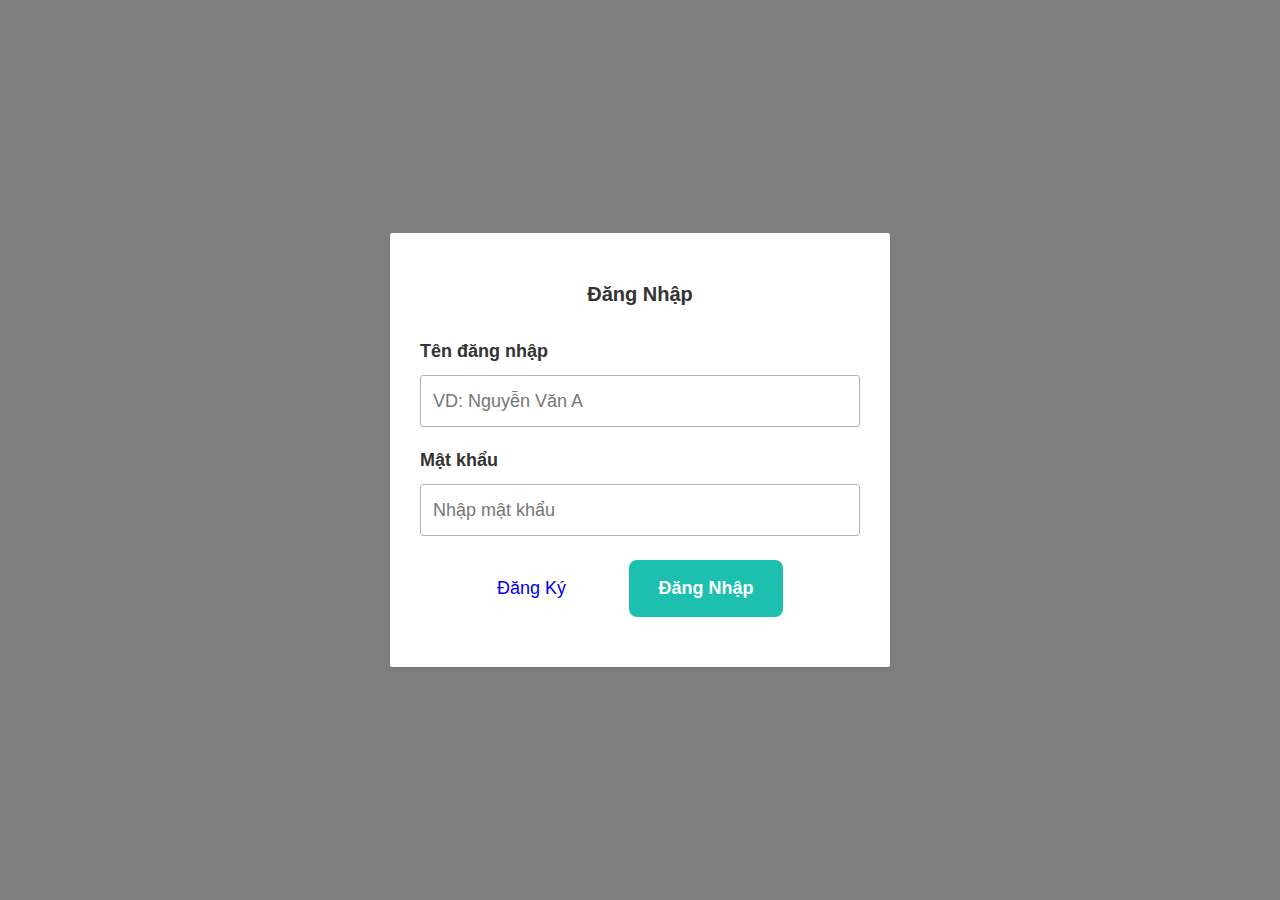
<file: login.html>
<!DOCTYPE html>
<html lang="en">
<head>
    <meta charset="UTF-8">
    <meta http-equiv="X-UA-Compatible" content="IE=edge">
    <meta name="viewport" content="width=device-width, initial-scale=1.0">
    <title>Document</title>
    <link rel="stylesheet" href="./assets/css/login.css">
</head>
<body>
    
<div class="main">

    <form action="index.html" method="POST" class="form" id="form-1">
      <h3 class="heading">Đăng Nhập</h3>

  
      <div class="spacer"></div>
  
      <div class="form-group ">
        <label for="fullname" class="form-label">Tên đăng nhập</label>
        <input id="fullname" name="fullname" type="text" placeholder="VD: Nguyễn Văn A" class="form-control">
        <span class="form-message"></span>
      </div>
  
     
  
      <div class="form-group">
        <label for="password" class="form-label">Mật khẩu</label>
        <input id="password" name="password" type="password" placeholder="Nhập mật khẩu" class="form-control">
        <span class="form-message"></span>
      </div>
  
     
      <div class="button">
        <a href="./register.html" class="form-register">Đăng Ký</a>
        <button class="form-submit">Đăng Nhập</button>
        
      </div>
      
    </form>
    
  
     
  
  <script src="./assets/js/java.js"></script>
  
  </div>
</body>
</html>
</file>
<file: assets/css/login.css>
* {
    padding: 0;
    margin: 0;
    box-sizing: border-box;
  }
  html {
    color: #333;
    font-size: 62.5%;
    font-family: "Open Sans", sans-serif;
  }
  .main {
    background: rgba(0,0,0,0.5);
    min-height: 100vh;
    display: flex;
    justify-content: center;
  }
.form {
    
    width: 500px;
    min-height: 100px;
    padding: 50px 30px;
    text-align: center;
    background: #fff;
    border-radius: 2px;
    margin: 50px;
    align-self: center;
    box-shadow: 0 2px 5px 0 rgba(51, 62, 73, 0.1);
  }
  .form .heading {
    font-size: 2rem;
  }
  .form .desc {
    text-align: center;
    color: #636d77;
    font-size: 1.6rem;
    font-weight: lighter;
    line-height: 2.4rem;
    margin-top: 16px;
    font-weight: 300;
  }
  
  .form-group {
    display: flex;
    margin-bottom: 20px;
    flex-direction: column;
  }
  
  .form-label,
  .form-message {
    text-align: left;
  }
  
  .form-label {
    font-weight: 700;
    padding-bottom: 15px;
    line-height: 1.8rem;
    font-size: 1.8rem;
  }
  
  .form-control {
    height: 40px;
    padding: 25px 12px;
    border: 1px solid #b3b3b3;
    border-radius: 3px;
    outline: none;
    font-size: 1.8rem;
  }
  
  .form-control:hover {
    border-color: #1dbfaf;
  }
  
  .form-group.invalid .form-control {
    border-color: #f33a58;
  }
  
  .form-group.invalid .form-message {
    color: #f33a58;
  }
  
  .form-message {
    font-size: 1.8rem;
    line-height: 1.6rem;
    padding: 4px 0 0;
  }
  
  .form-submit {
    outline: none;
    background-color: #1dbfaf;
    margin-top: 12px;
    padding: 18px 16px;
    font-weight: 600;
    font-size:1.8rem;
    color: #fff;
    border: none;
    width: 35%;
    margin:0 0 0 30px ;
    
    border-radius: 8px;
    cursor: pointer;
  }
  
  .form-submit:hover {
    background-color: #1ac7b6;
  }
  
  .spacer {
    margin-top: 36px;
  }
  .form-register{
    font-size:18px;
   
  }
  .button{
    
  }
  .form-register{
    text-decoration: none;
    margin-right: 30px;
  }
</file>
